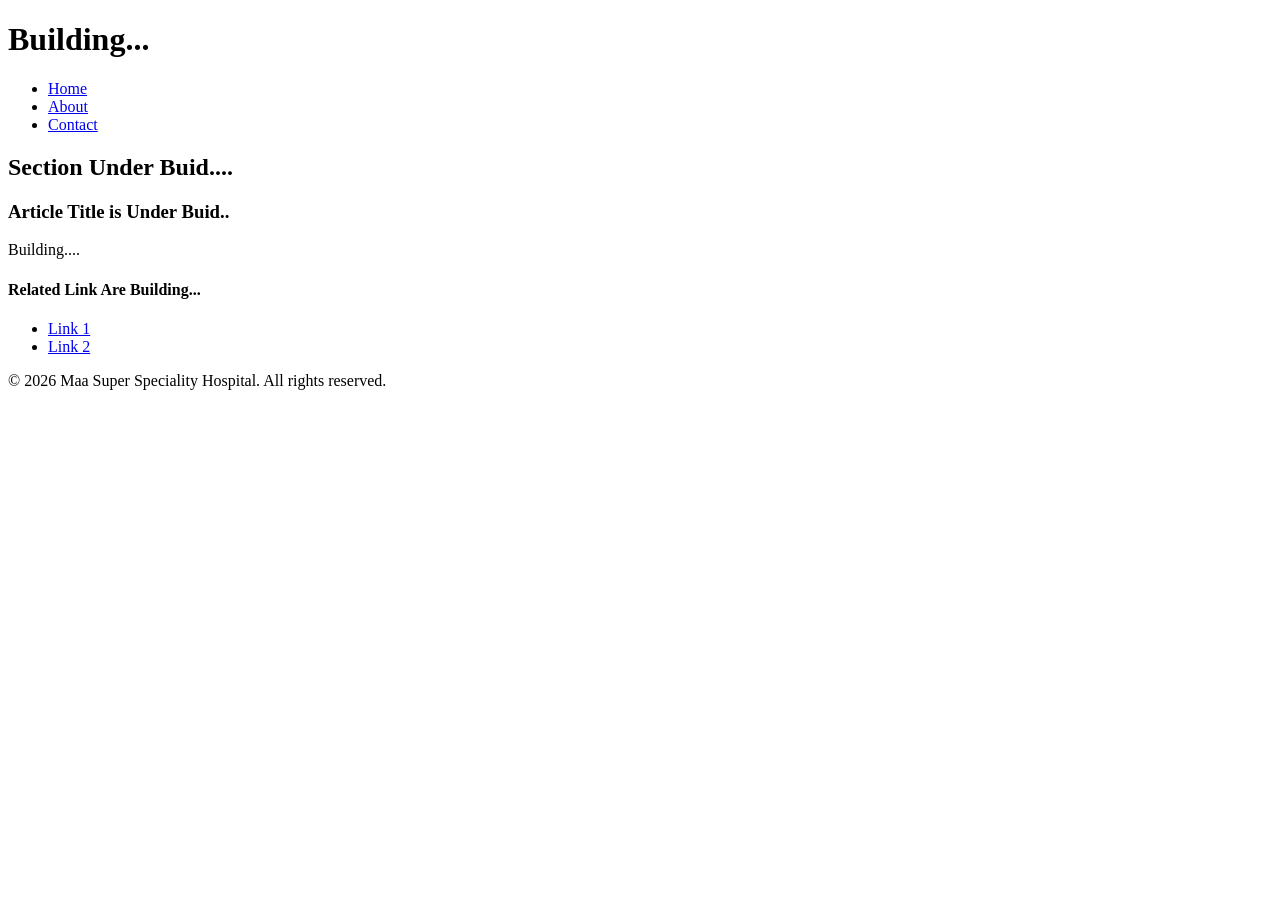
<file: index.html>
<!DOCTYPE html>
<html lang="en">
<head>
    <meta charset="UTF-8">
    <meta name="viewport" content="width=device-width, initial-scale=1.0">
    <title>UNDER CONSTRUCTION</title>
</head>
<body>

    <header>
        <h1>Building...</h1>
        <!-- Can also contain a logo or introductory information -->
    </header>

    <nav>
        <!-- Navigation links go here, typically in an unordered list -->
        <ul>
            <li><a href="#home">Home</a></li>
            <li><a href="#about">About</a></li>
            <li><a href="#contact">Contact</a></li>
        </ul>
    </nav>

    <main>
        <section>
            <h2>Section Under Buid....</h2>
            <article>
                <h3>Article Title is Under Buid..</h3>
                <p>Building....</p>
            </article>
        </section>

        <aside>
            <!-- Related content or a sidebar, e.g., advertisements or related links -->
            <h4>Related Link Are Building...</h4>
            <ul>
                <li><a href="#">Link 1</a></li>
                <li><a href="#">Link 2</a></li>
            </ul>
        </aside>
    </main>

    <footer>
        <!-- Copyright information, contact details, or legal links -->
        <p>&copy; 2026 Maa Super Speciality Hospital. All rights reserved.</p>
    </footer>

</body>
</html>
</file>
